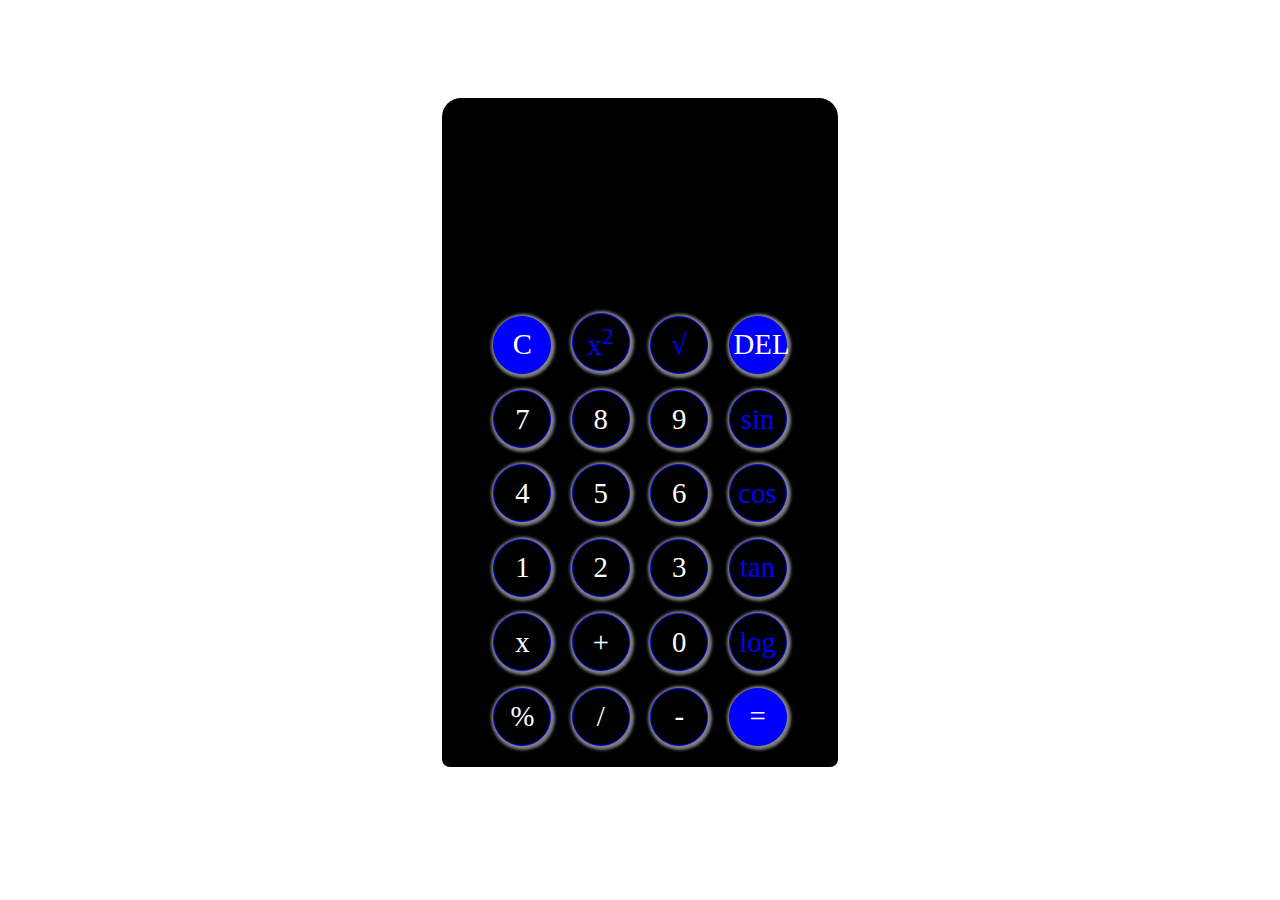
<file: index.html>
<!DOCTYPE html>
<html lang="en">
<head>
    <meta charset="UTF-8">
    <meta http-equiv="X-UA-Compatible" content="IE=edge">
    <meta name="viewport" content="width=device-width, initial-scale=1.0">
    <link rel="stylesheet" href="calc.css">
    <title>CALCULATOR</title>
</head>
<body>
    <div class="container">
        <div class="display_container">
            <input type="text" name="" id="main">
            <input type="text" id="display"> 
        </div>
        <div class="btns">
            <div id="row_one" class="row">
                <button id="clear">C</button>
                <button id="pow">x<sup>2</sup></button>
                <button id="root">&radic;</button>
                <button id="backs">DEL</button>
            </div>
            <div class="row">
                <button id="num" class="btn">7</button>
                <button id="num" class="btn">8</button>
                <button id="num" class="btn">9</button>
                <button id="sin">sin</button>
            </div>
            <div class="row">
                <button id="num" class="btn">4</button>
                <button id="num" class="btn">5</button>
                <button id="num" class="btn">6</button>
                <button id="cos">cos</button>
            </div>
            <div class="row">
                <button id="num" class="btn">1</button>
                <button id="num" class="btn">2</button>
                <button id="num" class="btn">3</button>
                <button id="tan">tan</button>
            </div>
            <div class="row">
                <button id="num" class="btn">x</button>
                <button class="btn">+</button>
                <button id="num" class="btn">0</button>
                <button id="log">log</button>
            </div>
            <div id="rowlast" class="row">
                <button id="percent" class="btn">%</button>
                <button class="btn">/</button>
                <button class="btn">-</button>
                <button id="equal">=</button>
            </div>
        </div>
    </div>
    <script src="calc.js"></script>
</body>
</html>
</file>
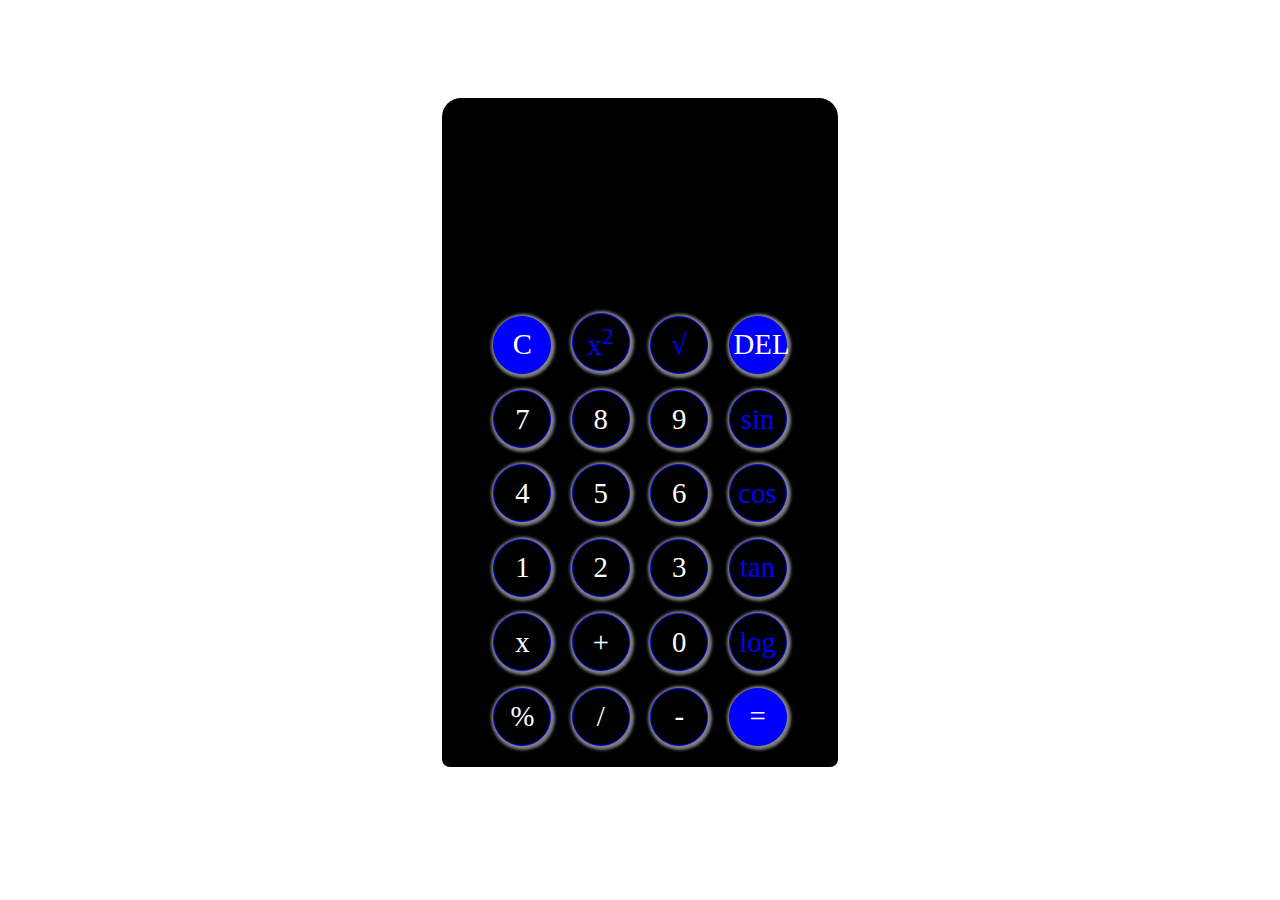
<file: calcu.html>
<!DOCTYPE html>
<html lang="en">
<head>
    <meta charset="UTF-8">
    <meta http-equiv="X-UA-Compatible" content="IE=edge">
    <meta name="viewport" content="width=device-width, initial-scale=1.0">
    <link rel="stylesheet" href="calc.css">
    <title>CALCULATOR</title>
</head>
<body>
    <div class="container">
        <div class="display_container">
            <input type="text" name="" id="main">
            <input type="text" id="display"> 
        </div>
        <div class="btns">
            <div id="row_one" class="row">
                <button id="clear">C</button>
                <button id="pow">x<sup>2</sup></button>
                <button id="root">&radic;</button>
                <button id="backs">DEL</button>
            </div>
            <div class="row">
                <button id="num" class="btn">7</button>
                <button id="num" class="btn">8</button>
                <button id="num" class="btn">9</button>
                <button id="sin">sin</button>
            </div>
            <div class="row">
                <button id="num" class="btn">4</button>
                <button id="num" class="btn">5</button>
                <button id="num" class="btn">6</button>
                <button id="cos">cos</button>
            </div>
            <div class="row">
                <button id="num" class="btn">1</button>
                <button id="num" class="btn">2</button>
                <button id="num" class="btn">3</button>
                <button id="tan">tan</button>
            </div>
            <div class="row">
                <button id="num" class="btn">x</button>
                <button class="btn">+</button>
                <button id="num" class="btn">0</button>
                <button id="log">log</button>
            </div>
            <div id="rowlast" class="row">
                <button id="percent" class="btn">%</button>
                <button class="btn">/</button>
                <button class="btn">-</button>
                <button id="equal">=</button>
            </div>
        </div>
    </div>
    <script src="calc.js"></script>
</body>
</html>
</file>
<file: calc.css>
body{
    padding: 0;
    margin: 0;
    display: flex;
    justify-content: center;
    align-items: center;
    min-height: 100vh;
    background-color: white;
}
.container{
    display: flex;
    flex-direction: column;
    justify-content: center;
    align-items: center;
    margin-top: 0.8rem;
    margin-bottom: 3rem;
    width: 31%;
    height: 30%;
    padding: auto;
    border-radius: 1.2rem;
    background-color: black;

}
.display_container{
    width:96%;
    align-self: center;
    justify-content: center;
    background-color: black;
    margin-top:20px;
}
input{
    margin-left:35px; 
}
#row_one{
    margin-top: .3rem;
}
#rowlast{
    margin-bottom: 0.8rem;
}
.display_container #display{
    font-weight: 600;
    margin-right:32px;
    width: 90%;
    color: white;
    height: 5.5rem;
    border: 0;
    outline: none;
    align-items: center;
    text-align: right;
    font-size: 4rem;
    font-family: Impact, Haettenschweiler, 'Arial Narrow Bold', sans-serif;
    background-color:black;
    border-bottom-left-radius: 0.5rem;
    border-bottom-right-radius: 0.5rem;
    /* border-bottom: 0.3rem solid gray;
    border-left: 0.3rem solid gray;
    border-right: 0.3rem solid gray; */


}


.display_container #main
{
    width: 90%;
    margin-right:32px;
    color: white;
    height: 5.0rem;
    border: 0;
    outline: none;
    align-items: center;
    text-align: right;
    font-size: 3.5rem;
    font-family: 'Times New Roman', Times, serif;
    background-color:black;
    border-top-left-radius: 0.5rem;
    border-top-right-radius: 0.5rem;
    /* border-top: 0.3rem solid gray;
    border-left: 0.3rem solid gray;
    border-right: 0.3rem solid gray; */
}
input::placeholder{
    color: white;
    font-size: 2.0rem;
}

.btns 
{
    display: flex;
    flex-direction: column;
    justify-content:space-between;
    align-items: center;
    width: 100%;
    margin: auto;
    margin-top: 0.6rem;
    background-color: black;

}
.btns{
    border-bottom-left-radius:0.5rem;
    border-bottom-right-radius: 0.5rem;
}
.btns .row button{
    width: 58px;
    height: 58px;
    font-family: 'Times New Roman', Times, serif;
    font-size: 1.8rem;
    color: white;
    border-radius: 50%;
    border: .00625rem solid blue;
    transition: 0.9s;
    background-color: black;
    margin: 8.2px;
    padding: 4px;
    box-shadow: 1px 1px 3px 3px  gray;
}
.btns .row button:hover{
    background-color: blue;
    color: white;
    border: 0.3rem solid gray;
}
.btns .row button:focus-within{
    background-color: rgb(36, 36, 170);
    border: 0.3rem solid gray;
}


#clear,
#backs,
#equal{
    background-color: blue;
    color: white;
}
#clear,
#backs,
#equal :hover{
    background-color: blue;
    color: white;
}
#pow,
#sin,
#cos,
#tan,
#log,
#root{
    color: blue;
}

#root:focus-within{
    color: white;
}
#log:focus-within{
    color: white;
}
#tan:focus-within{
    color: white;
}
#cos:focus-within{
    color: white;
}
#sin:focus-within{
    color: white;
}
#pow:focus-within{
    color: white;
}


#log:hover{
    color: white;
} 
#tan:hover{
    color: white;
} 
#root:hover{
    color: white;
} 
#cos:hover{
    color: white;
} 
#sin:hover{
    color: white;
} 
#pow:hover{
    color: white;
} 

/* first media query */
@media screen and (max-width:1200px) {
    body{
        background-color: white;
    }
    .container{
        margin-top: 0.8rem;
        margin-bottom: 2rem;
        width: 33.5%;
        height: 30%;
        padding: auto;
    
    }
    .display_container #display
    {
    font-weight: 450;
    margin-right:32px;
    width: 80%;
    color: white;
    height: 5.0rem;
    font-size: 3.8rem;
    font-family: Impact, Haettenschweiler, 'Arial Narrow Bold', sans-serif;
    }
    .display_container #main
    {
        font-weight: bold;
        width: 80%;
    margin-right:32px;
    color: white;
    height: 4.5rem;
    font-size: 2.8rem;
    font-family: 'Times New Roman', Times, serif;
    }
    .display_container{
        width:100%;
        align-self: center;
        justify-content: center;
        background-color: black;
        margin-top:28px;
    }
    .btns .row button{
        width: 50px;
        height: 50px;
        font-family: 'Times New Roman', Times, serif;
        font-size: 1.8rem;
        color: white;
        border-radius: 50%;
        border: .00625rem solid blue;
        transition: 0.7s;
        background-color: black;
        margin: 7px;
        padding: 3px;
    }
    input{
        margin-left:2.4rem; 
    }
#clear,
#backs,
#equal{
    font-size: 1.6rem;
    }
    #clear,
#backs,
#equal :hover{
    background-color: blue;
    color: white;
    font-size: 1.4rem;
}
#pow,
#sin,
#cos,
#tan,
#log,
#root :hover{
    font-size: 1.4rem;
}
}

/* second media */
@media screen and (max-width:980px) {
    body{
        background-color: white;
    }
    .container{
        margin-top: 0.9rem;
        margin-bottom: 0.5rem;
        width: 80%;
        height: 70vh;
        padding: auto;
        margin-top: 20px;
    
    }
    .display_container #display
    {
    font-weight: 450;
    margin-right:26px;
    width: 90%;
    color: white;
    height: 5.0rem;
    font-size: 4.7rem;
    font-family: Impact, Haettenschweiler, 'Arial Narrow Bold', sans-serif;
    }
    .display_container #main
    {
        font-weight: bold;
        width: 90%;
    margin-right:26px;
    color: white;
    height: 4.0rem;
    font-size: 4.0rem;
    font-family: 'Times New Roman', Times, serif;
    }
    .display_container{
        width:90%;
        align-self: center;
        justify-content: center;
        background-color: black;
        margin-top:20rem;
    }
    .btns .row button{
        width: 62px;
        height: 62px;
        font-family: 'Times New Roman', Times, serif;
        font-size: 2.2rem;
        color: white;
        border-radius: 50%;
        border: .00625rem solid blue;
        transition: 0.7s;
        background-color: black;
        margin: 9px;
        padding: 3px;
    }
    input{
        margin-left:1.8rem; 
    }
#clear,
#backs,
#equal{
    font-size: 2.0rem;
    }
    #clear,
#backs,
#equal :hover{
    background-color: blue;
    color: white;
    font-size: 2.0rem;
}
#pow,
#sin,
#cos,
#tan,
#log,
#root :hover{
    font-size: 2.0rem;
}

}

/* third media */
@media screen and (max-width:680px) {
    body{
        background-color: white;
    }
    .container{
        margin-top: 0.8rem;
        margin-bottom: 2rem;
        width: 80%;
        height: 100vh;
        padding: auto;
    
    }
    .display_container #display
    {
    font-weight: 450;
    margin-right:32px;
    width: 100%;
    color: white;
    height: 6.5rem;
    font-size: 3.8rem;
    font-family: Impact, Haettenschweiler, 'Arial Narrow Bold', sans-serif;
    }
    .display_container #main
    {
        font-weight: bold;
        width: 100%;
    margin-right:32px;
    color: white;
    height: 4.0rem;
    font-size: 3.0rem;
    font-family: 'Times New Roman', Times, serif;
    }
    .display_container{
        width:90%;
        align-self: center;
        justify-content: center;
        background-color: black;
        margin-top:15rem;
        
    }
    .btns .row button{
        width: 70px;
        height: 70px;
        font-family: 'Times New Roman', Times, serif;
        font-size: 1.8rem;
        color: white;
        border-radius: 50%;
        border: .00625rem solid blue;
        transition: 0.7s;
        background-color: black;
        margin: 7px;
        padding: 3px;
    }
    input{
        margin-left:0.8rem; 
    }
#clear,
#backs,
#equal{
    font-size: 2.0rem;
    }
    #clear,
#backs,
#equal :hover{
    background-color: blue;
    color: white;
    font-size: 1.9rem;
}
#pow,
#sin,
#cos,
#tan,
#log,
#root :hover{
    font-size: 1.9rem;
}

}

/* fouth media query */
@media screen and (max-width:535px){
    body{
        background-color: white;
    }
    .container{
        margin-top: 0.8rem;
        margin-bottom: 1.5rem;
        width: 80%;
        height: 100vh;
        padding: auto;
    
    }
    .display_container #display
    {
    font-weight: 350;
    margin-right:32px;
    width: 96%;
    color: white;
    height: 4.8rem;
    font-size: 3.4rem;
    font-family: Impact, Haettenschweiler, 'Arial Narrow Bold', sans-serif;
    }
    .display_container #main
    {
        font-weight: bold;
        width: 96%;
    margin-right:32px;
    color: white;
    height: 4.0rem;
    font-size: 3.0rem;
    font-family: 'Times New Roman', Times, serif;
    }
    .display_container{
        width:90%;
        align-self: center;
        justify-content: center;
        background-color: black;
        margin-top:12rem;
    
    }
    .btns .row button{
        width: 65px;
        height: 65px;
        font-family: 'Times New Roman', Times, serif;
        font-size: 1.8rem;
        color: white;
        border-radius: 50%;
        border: .00625rem solid blue;
        transition: 0.7s;
        background-color: black;
        margin: 7px;
        padding: 3px;
    }
    input{
        margin-left:0.2rem; 
    }
#clear,
#backs,
#equal{
    font-size: 1.9rem;
    }
    #clear,
#backs,
#equal :hover{
    background-color: blue;
    color: white;
    font-size: 1.5rem;
}
#pow,
#sin,
#cos,
#tan,
#log,
#root :hover{
    font-size: 1.8rem;
}

}

/* fifth media query */
@media screen and (max-width:438px) {
    body{
        background-color: black;
    }
    .container{
        margin-top: 0.8rem;
        margin-bottom: 2rem;
        width: 100%;
        height: 100vh;
        padding: auto;
    
    }
    .display_container #display
    {
    font-weight: 350;
    margin-right:32px;
    width: 100%;
    color: white;
    height: 4.8rem;
    font-size: 3.5rem;
    font-family: Impact, Haettenschweiler, 'Arial Narrow Bold', sans-serif;
    }
    .display_container #main
    {
        font-weight: bold;
        width: 100%;
    margin-right:32px;
    color: white;
    height: 4.8rem;
    font-size: 3.0rem;
    font-family: 'Times New Roman', Times, serif;
    }
    .display_container{
        width:100%;
        align-self: center;
        justify-content: center;
        background-color: black;
        margin-top:28px;
        margin-bottom: 30px;
    }
    .btns .row button{
        width: 60px;
        height: 60px;
        font-family: 'Times New Roman', Times, serif;
        font-size: 1.6rem;
        color: white;
        border-radius: 50%;
        border: .00625rem solid blue;
        transition: 0.7s;
        background-color: black;
        margin: 6px;
        padding: 2px;
    }
    input{
        margin-left:-0.1rem; 
    }
#clear,
#backs,
#equal{
    font-size: 1.0rem;
    }
    #clear,
#backs,
#equal :hover{
    background-color: blue;
    color: white;
    font-size: 1.2rem;
}
#pow,
#sin,
#cos,
#tan,
#log,
#root :hover{
    font-size: 1.5rem;
}
}


/* sixt media query */
@media screen and (max-width:328px) {
    body{
        background-color: black;
    }
    .container{
        margin-top: 0.0rem;
        margin-bottom: 2rem;
        width: 100%;
        height: 100vh;
        padding: auto;
    
    }
    .display_container #display
    {
    font-weight: 350;
    margin-right:32px;
    width: 96%;
    color: white;
    height: 3.8rem;
    font-size: 2.5rem;
    font-family: Impact, Haettenschweiler, 'Arial Narrow Bold', sans-serif;
    }
    .display_container #main
    {
        font-weight: bold;
        width: 96%;
    margin-right:32px;
    color: white;
    height: 3.8rem;
    font-size: 2.0rem;
    font-family: 'Times New Roman', Times, serif;
    }
    .display_container{
        width:90%;
        align-self: center;
        justify-content: center;
        background-color: black;
        margin-top:25px;
    }
    .btns .row button{
        width: 48px;
        height: 48px;
        font-family: 'Times New Roman', Times, serif;
        font-size: 1.8rem;
        color: white;
        border-radius: 50%;
        border: .00625rem solid blue;
        transition: 0.7s;
        background-color: black;
        margin: 5px;
        padding: 1px;
    }
    input{
        margin-left:-0.1rem; 
    }
#clear,
#backs,
#equal{
    font-size: 1.8rem;
    }
    #clear,
#backs,
#equal :hover{
    background-color: blue;
    color: white;
    font-size: 1.2rem;
}
#pow,
#sin,
#cos,
#tan,
#log,
#root :hover{
    font-size: 1.5rem;
}

}
</file>
